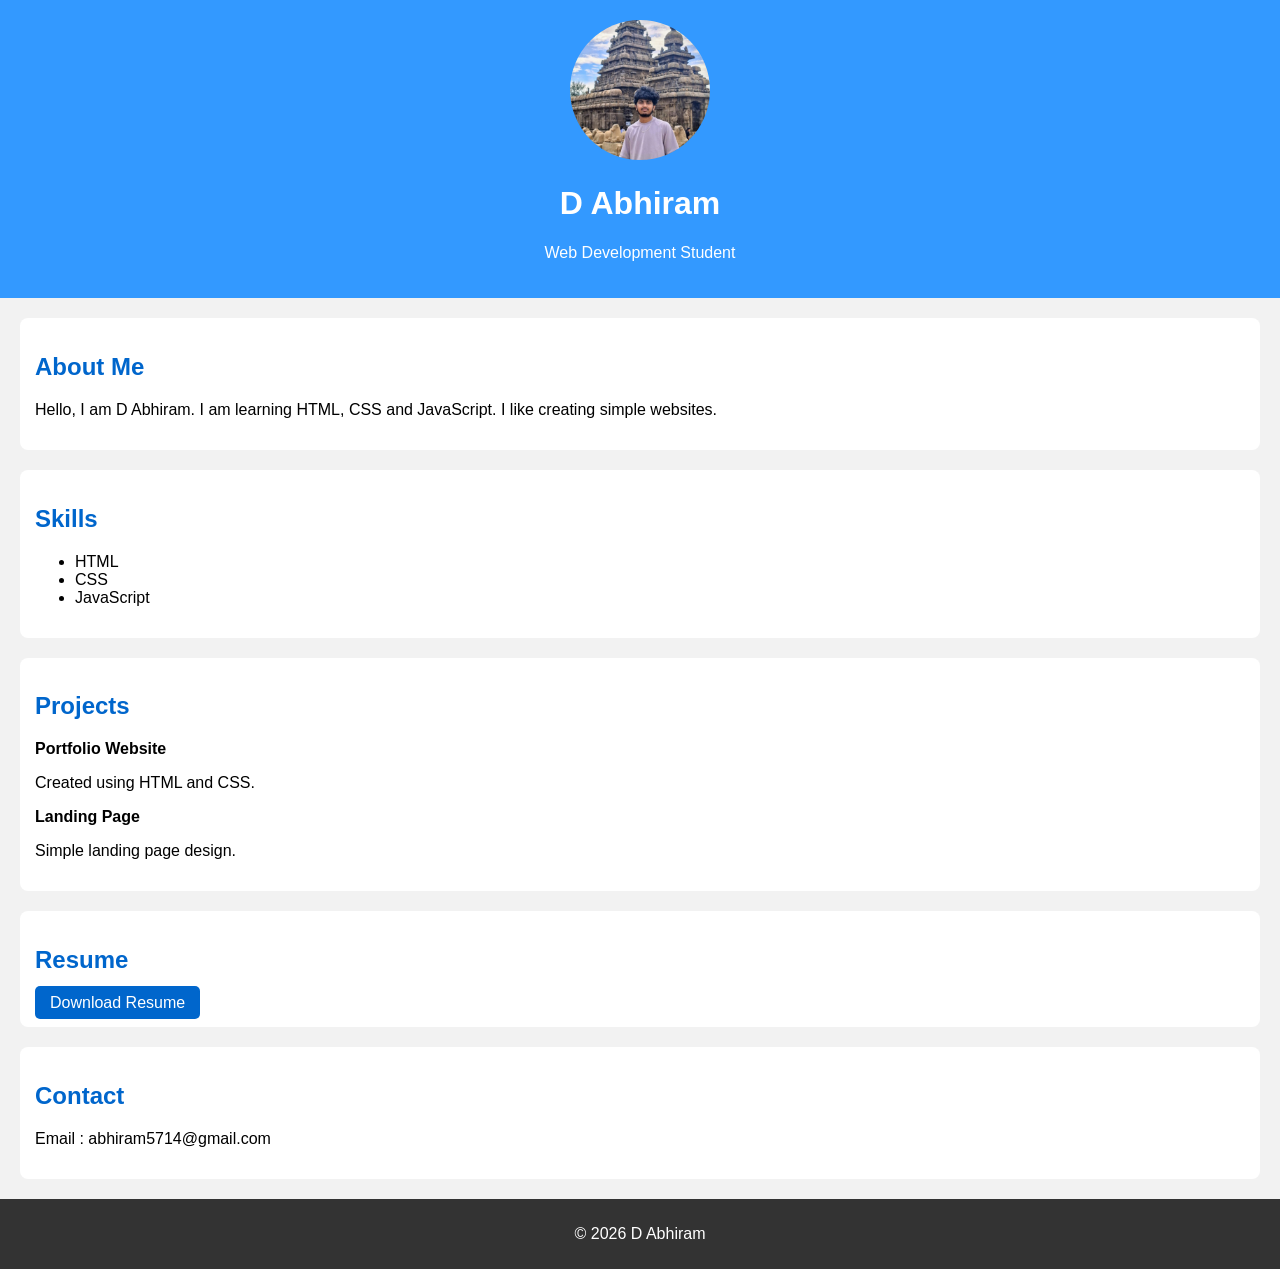
<file: Portfolio/index.html>
<!DOCTYPE html>
<html>
<head>
    <title>My Portfolio</title>
    <link rel="stylesheet" href="style.css">
</head>
<body>

    <header>
        <img src="photos/profile.jpg" class="photo">
        <h1>D Abhiram</h1>
        <p>Web Development Student</p>
    </header>

    <section>
        <h2>About Me</h2>
        <p>
            Hello, I am D Abhiram.
            I am learning HTML, CSS and JavaScript.
            I like creating simple websites.
        </p>
    </section>

    <section>
        <h2>Skills</h2>

        <ul>
            <li>HTML</li>
            <li>CSS</li>
            <li>JavaScript</li>
        </ul>
    </section>

    <section>
        <h2>Projects</h2>

        <p><b>Portfolio Website</b></p>
        <p>Created using HTML and CSS.</p>

        <p><b>Landing Page</b></p>
        <p>Simple landing page design.</p>
    </section>

    <section>
        <h2>Resume</h2>

        <a href="resume/resume.pdf" download>Download Resume</a>
    </section>

    <section>
        <h2>Contact</h2>

        <p>Email : abhiram5714@gmail.com</p>
    </section>

    <footer>
        <p>© 2026 D Abhiram</p>
    </footer>

</body>
</html>
</file>
<file: Portfolio/style.css>
body{
    margin:0;
    font-family:Arial;
    background:#f2f2f2;
}

header{
    background:#3399ff;
    color:white;
    text-align:center;
    padding:20px;
}

.photo{
    width:140px;
    height:140px;
    border-radius:50%;
}

section{
    background:white;
    margin:20px;
    padding:15px;
    border-radius:8px;
}

h2{
    color:#0066cc;
}

a{
    background:#0066cc;
    color:white;
    padding:8px 15px;
    text-decoration:none;
    border-radius:5px;
}

a:hover{
    background:#004d99;
}

footer{
    background:#333;
    color:white;
    text-align:center;
    padding:10px;
}
</file>
